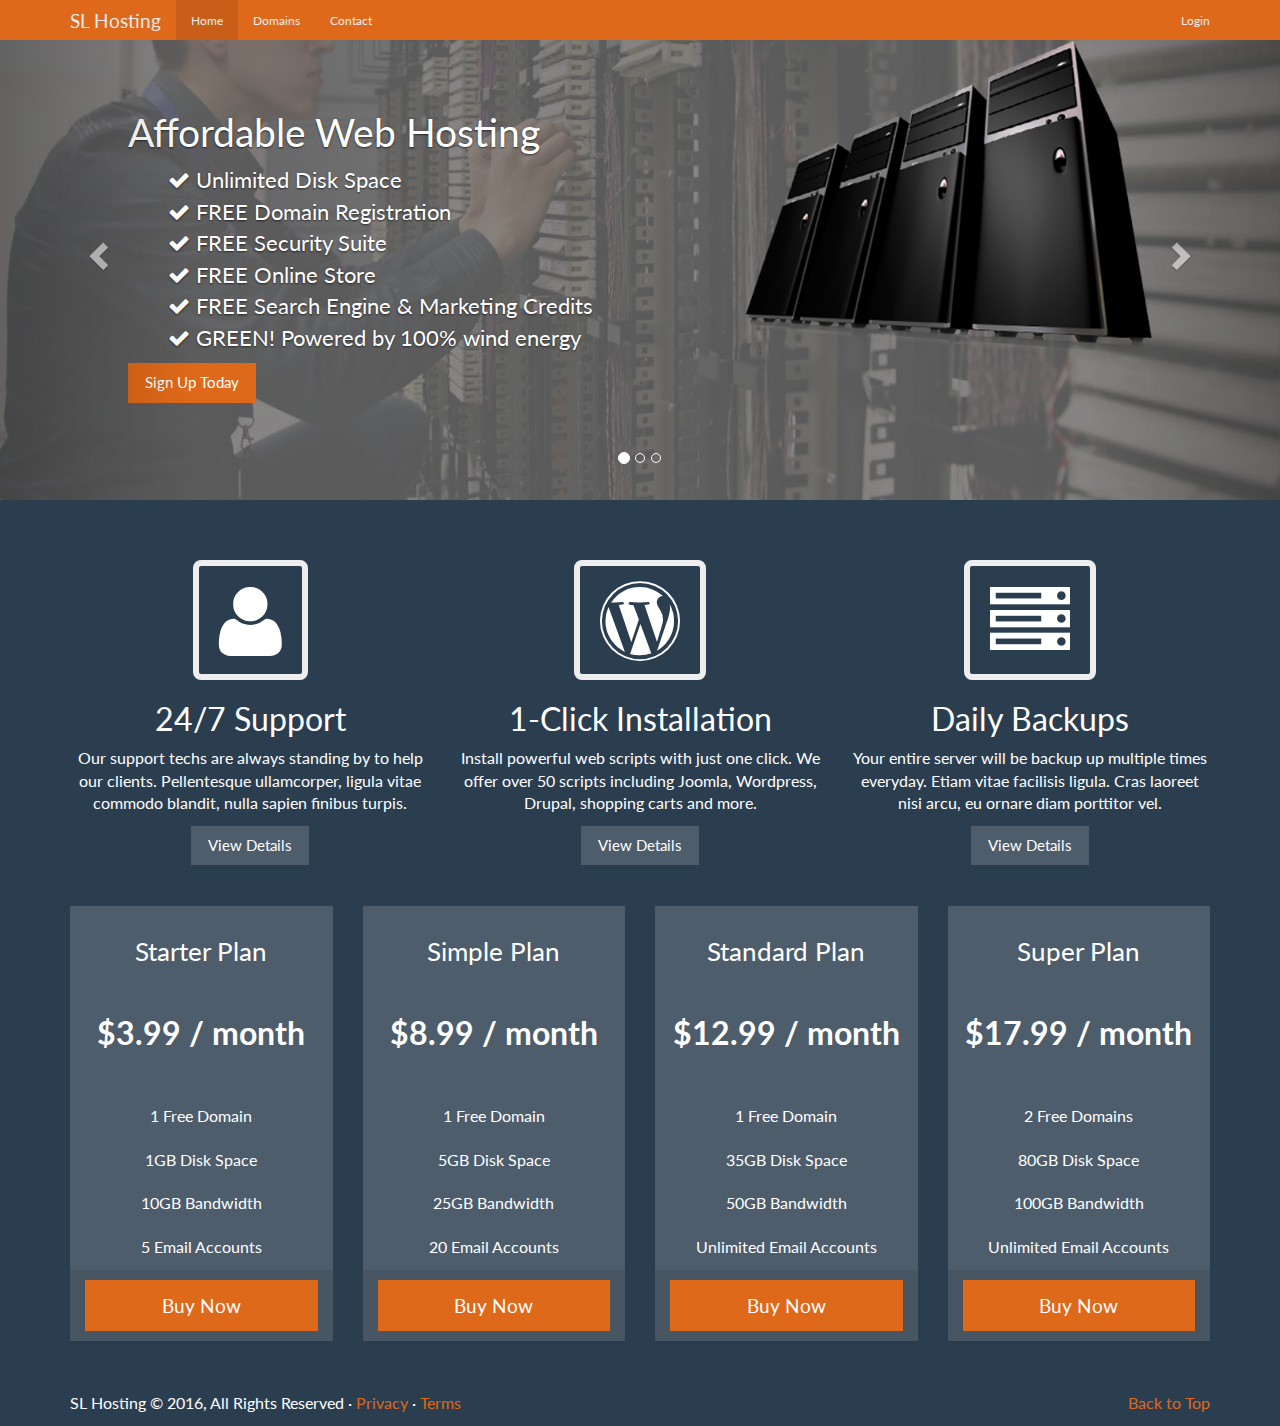
<file: index.html>
<!DOCTYPE html>
<html lang="en">
  <head>
    <meta charset="utf-8">
    <meta http-equiv="X-UA-Compatible" content="IE=edge">
    <meta name="viewport" content="width=device-width, initial-scale=1">

    <title>SL Hosting</title>

    <!-- Bootstrap core CSS -->
    <link href="css/bootstrap.css" rel="stylesheet">

    <!-- Custom styles for this template -->
    <link href="css/style.css" rel="stylesheet">
    <!-- Font-Awesome CSS -->
    <link href="css/font-awesome.css" rel="stylesheet">

  </head>

  <body>

    <nav class="navbar navbar-inverse navbar-fixed-top">
      <div class="container">
        <div class="navbar-header">
          <button type="button" class="navbar-toggle collapsed" data-toggle="collapse" data-target="#navbar" aria-expanded="false" aria-controls="navbar">
            <span class="sr-only">Toggle navigation</span>
            <span class="icon-bar"></span>
            <span class="icon-bar"></span>
            <span class="icon-bar"></span>
          </button>
          <a class="navbar-brand" href="#">SL Hosting</a>
        </div>
        <div id="navbar" class="collapse navbar-collapse">
          <ul class="nav navbar-nav">
            <li class="active"><a href="index.html">Home</a></li>
            <li><a href="domains.html">Domains</a></li>
            <li><a href="contact.html">Contact</a></li>
          </ul>

          <ul class="nav navbar-nav navbar-right">
            <li><a href="#" data-toggle="modal" data-target="#myModal">Login</a></li>
          </ul>
        </div><!--/.nav-collapse -->
      </div>
    </nav>

    <div class="modal fade" id="myModal" tabindex="-1" role="dialog" aria-labelledby="myModalLabel">
      <div class="modal-dialog" role="document">
        <div class="modal-content">
          <div class="modal-header">
            <button type="button" class="close" data-dismiss="modal" aria-label="Close"><span aria-hidden="true">&times;</span></button>
            <h4 class="modal-title" id="myModalLabel">Login</h4>
          </div>
            <div class="modal-body">
              <form>
                <div class="form-group">
                  <label>Email address</label>
                  <input type="email" class="form-control" placeholder="Enter Email">
                </div>
                <div class="form-group">
                  <label>Password</label>
                  <input type="password" class="form-control" placeholder="Enter Password">
                </div>    
              </form>
            </div>
          <div class="modal-footer">
            <button type="submit" class="btn btn-default">Submit</button>
          </div>
        </div>
      </div>
    </div>

    <div id="myCarousel" class="carousel slide" data-ride="carousel">
    <!-- Indicators -->
    <ol class="carousel-indicators">
      <li data-target="#carousel-example-generic" data-slide-to="0" class="active"></li>
      <li data-target="#carousel-example-generic" data-slide-to="1"></li>
      <li data-target="#carousel-example-generic" data-slide-to="2"></li>
    </ol>

    <!-- Wrapper for slides -->
    <div class="carousel-inner" role="listbox">
      <div class="item active">
        <img src="img/bg1.jpg">
        <div class="container">
          <div class="carousel-caption">
            <div class="row">
              <div class="col-md-7">
                <h1>Affordable Web Hosting</h1>
                <ul class="feature-list">
                  <li><i class="fa fa-check"></i> Unlimited Disk Space</li>
                  <li><i class="fa fa-check"></i> FREE Domain Registration</li>
                  <li><i class="fa fa-check"></i> FREE Security Suite</li>
                  <li><i class="fa fa-check"></i> FREE Online Store</li>
                  <li><i class="fa fa-check"></i> FREE Search Engine & Marketing Credits</li>
                  <li><i class="fa fa-check"></i> GREEN! Powered by 100% wind energy</li>
                </ul>
                <p><a href="#" class="btn btn-primary">Sign Up Today</a></p>
              </div>
              
              <div class="col-md-5">
                <img src="img/servers1.png" class="server-image">
              </div>

            </div>
          </div>
        </div>
      </div>

      <div class="item">
        <img src="img/bg2.jpg">
          <div class="carousel-caption">
            <div class="row">
              <div class="col-md-7">
                <h1>24/7 Support</h1>
                <p>Lorem ipsum dolor sit amet, consectetur adipiscing elit. Sed mattis nisi ac libero convallis cursus. Vivamus blandit ligula turpis, et ornare justo pulvinar non. Suspendisse potenti. Duis cursus metus non aliquam convallis.</p>
                <p><a href="#" class="btn btn-primary">Sign Up Today</a></p>
              </div>
              
              <div class="col-md-5">
                <img src="img/servers2.png" class="server-image">
              </div>

            </div>
          </div>
      </div>
      
      <div class="item">
        <img src="img/bg3.jpg">
          <div class="carousel-caption">
            <div class="row">
              <div class="col-md-7">
                <h1>99.9% Uptime</h1>
                <p> Duis cursus metus non aliquam convallis. Mauris cursus dolor ac nunc vehicula, eget viverra ante porta. Curabitur ut ex ut risus rutrum rutrum. In pretium leo sed ex dictum luctus.</p>
                <p><a href="#" class="btn btn-primary">Sign Up Today</a></p>
              </div>
              
              <div class="col-md-5">
                <img src="img/servers3.png" class="server-image">
              </div>

            </div>
          </div>
      </div>

    </div>

    <!-- Controls -->
    <a class="left carousel-control" href="#myCarousel" role="button" data-slide="prev">
      <span class="glyphicon glyphicon-chevron-left" aria-hidden="true"></span>
      <span class="sr-only">Previous</span>
    </a>
    <a class="right carousel-control" href="#myCarousel" role="button" data-slide="next">
      <span class="glyphicon glyphicon-chevron-right" aria-hidden="true"></span>
      <span class="sr-only">Next</span>
    </a>
    </div>
  

  <section class="marketing">
    <div class="container">
      <div class="row">
        <div class="col-md-4">
          <i class="fa fa-user fa-5x fa-border"></i>
          <h2>24/7 Support</h2>
          <p>Our support techs are always standing by to help our clients. Pellentesque ullamcorper, ligula vitae commodo blandit, nulla sapien finibus turpis. </p>
          <p><a href="#" class="btn btn-default">View Details</a></p>
        </div>
        <div class="col-md-4">
          <i class="fa fa-wordpress fa-5x fa-border"></i>
          <h2>1-Click Installation</h2>
          <p>Install powerful web scripts with just one click. We offer over 50 scripts including Joomla, Wordpress, Drupal, shopping carts and more.</p>
          <p><a href="#" class="btn btn-default">View Details</a></p>
        </div>
        <div class="col-md-4">
          <i class="fa fa-server fa-5x fa-border"></i>
          <h2>Daily Backups</h2>
          <p>Your entire server will be backup up multiple times everyday. Etiam vitae facilisis ligula. Cras laoreet nisi arcu, eu ornare diam porttitor vel.</p>
          <p><a href="#" class="btn btn-default">View Details</a></p>
        </div>
      </div>
    </div>
  </section>

  <section class="marketing">
    <div class="container">
      <div class="row">
        <div class="col-xs-6 col-sm-6 col-md-3 col-lg-3">
          <div class="panel price panel-grey">
            <div class="panel-heading arrow_box text-center">
              <h3>Starter Plan</h3>
            </div>
            <div class="panel-body text-center">
              <p class="lead" style="font-size:40px"><strong>$3.99 / month</strong></p>
            </div>
            <ul class="list-group list-group-flush text-center">
              <li class="list-group-item">1 Free Domain</li>
              <li class="list-group-item">1GB Disk Space</li>
              <li class="list-group-item">10GB Bandwidth</li>
              <li class="list-group-item">5 Email Accounts</li>              
            </ul>
            <div class="panel-footer">
              <a href="#" class="btn btn-lg btn-block btn-primary">Buy Now</a>
            </div>
          </div>
        </div>

        <div class="col-xs-6 col-sm-6 col-md-3 col-lg-3">
          <div class="panel price panel-grey">
            <div class="panel-heading arrow_box text-center">
              <h3>Simple Plan</h3>
            </div>
            <div class="panel-body text-center">
              <p class="lead" style="font-size:40px"><strong>$8.99 / month</strong></p>
            </div>
            <ul class="list-group list-group-flush text-center">
              <li class="list-group-item">1 Free Domain</li>
              <li class="list-group-item">5GB Disk Space</li>
              <li class="list-group-item">25GB Bandwidth</li>
              <li class="list-group-item">20 Email Accounts</li>              
            </ul>
            <div class="panel-footer">
              <a href="#" class="btn btn-lg btn-block btn-primary">Buy Now</a>
            </div>
          </div>
        </div>

        <div class="col-xs-6 col-sm-6 col-md-3 col-lg-3">
          <div class="panel price panel-grey">
            <div class="panel-heading arrow_box text-center">
              <h3>Standard Plan</h3>
            </div>
            <div class="panel-body text-center">
              <p class="lead" style="font-size:40px"><strong>$12.99 / month</strong></p>
            </div>
            <ul class="list-group list-group-flush text-center">
              <li class="list-group-item">1 Free Domain</li>
              <li class="list-group-item">35GB Disk Space</li>
              <li class="list-group-item">50GB Bandwidth</li>
              <li class="list-group-item">Unlimited Email Accounts</li>              
            </ul>
            <div class="panel-footer">
              <a href="#" class="btn btn-lg btn-block btn-primary">Buy Now</a>
            </div>
          </div>
        </div>

        <div class="col-xs-6 col-sm-6 col-md-3 col-lg-3">
          <div class="panel price panel-grey">
            <div class="panel-heading arrow_box text-center">
              <h3>Super Plan</h3>
            </div>
            <div class="panel-body text-center">
              <p class="lead" style="font-size:40px"><strong>$17.99 / month</strong></p>
            </div>
            <ul class="list-group list-group-flush text-center">
              <li class="list-group-item">2 Free Domains</li>
              <li class="list-group-item">80GB Disk Space</li>
              <li class="list-group-item">100GB Bandwidth</li>
              <li class="list-group-item">Unlimited Email Accounts</li>              
            </ul>
            <div class="panel-footer">
              <a href="#" class="btn btn-lg btn-block btn-primary">Buy Now</a>
            </div>
          </div>
        </div>


      </div>
    </div>
  </section>

  <footer>
    <div class="container">
      <p class="pull-right"><a href="#">Back to Top</a></p>
      <p>SL Hosting &copy; 2016, All Rights Reserved &middot; <a href="#">Privacy</a> &middot; <a href="#">Terms</a></p>
    </div>
  </footer>



    <!-- Bootstrap core JavaScript
    ================================================== -->
    <!-- Placed at the end of the document so the pages load faster -->
    <script src="https://ajax.googleapis.com/ajax/libs/jquery/1.11.3/jquery.min.js"></script>
    <script src="js/bootstrap.js"></script>
  </body>
</html>
</file>
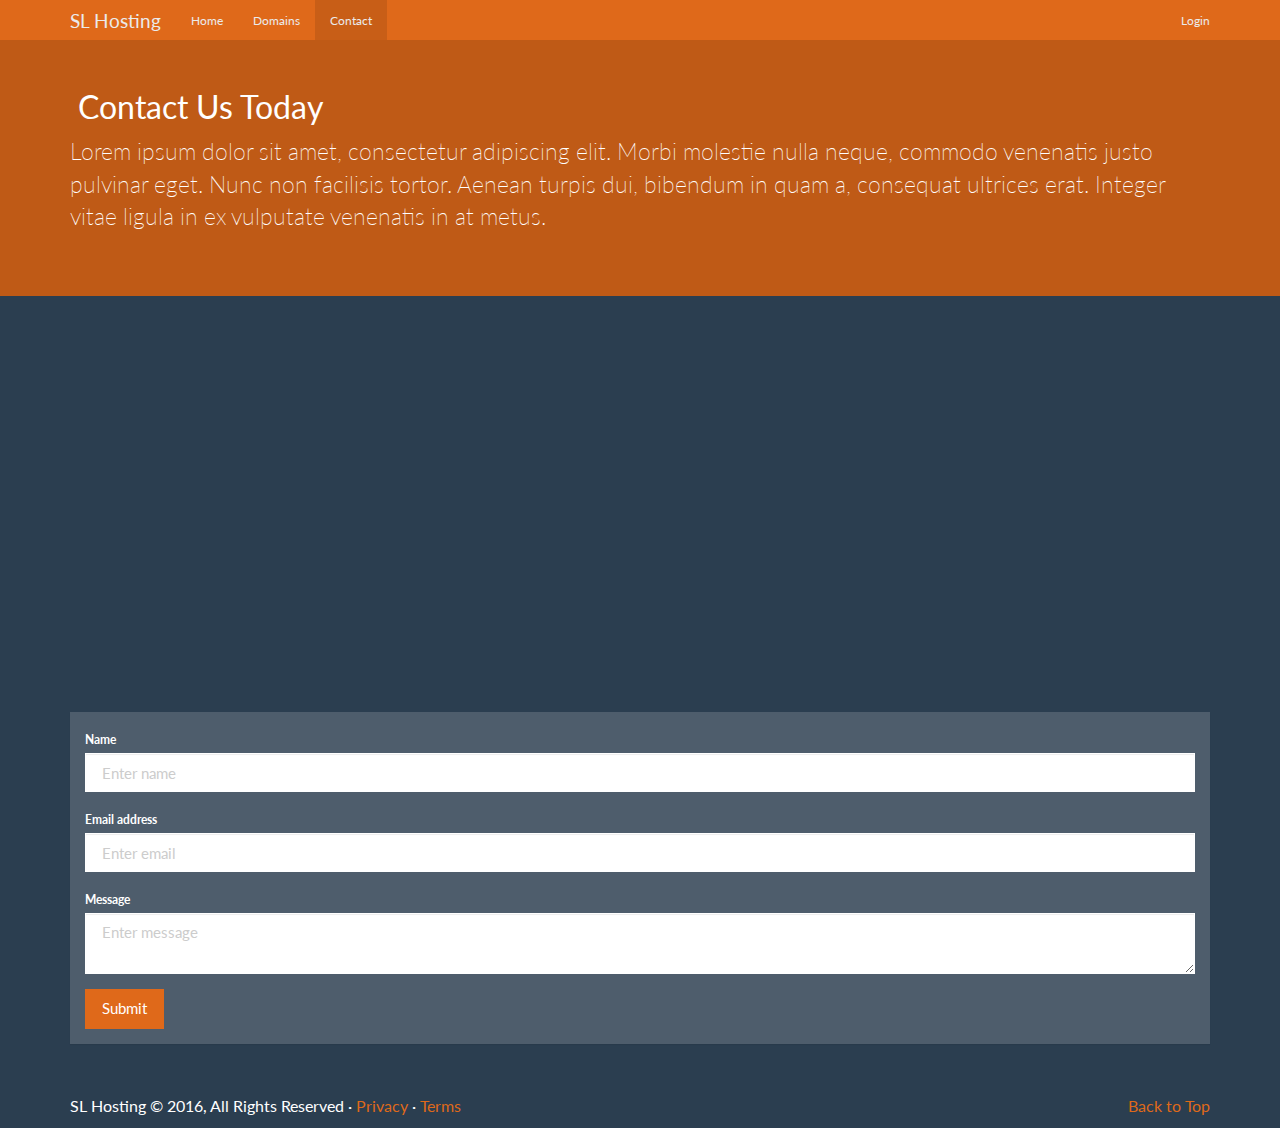
<file: contact.html>
<!DOCTYPE html>
<html lang="en">
  <head>
    <meta charset="utf-8">
    <meta http-equiv="X-UA-Compatible" content="IE=edge">
    <meta name="viewport" content="width=device-width, initial-scale=1">

    <title>SL Hosting: Contact</title>

    <!-- Bootstrap core CSS -->
    <link href="css/bootstrap.css" rel="stylesheet">

    <!-- Custom styles for this template -->
    <link href="css/style.css" rel="stylesheet">
    <!-- Font-Awesome CSS -->
    <link href="css/font-awesome.css" rel="stylesheet">

  </head>

  <body>

    <nav class="navbar navbar-inverse navbar-fixed-top">
      <div class="container">
        <div class="navbar-header">
          <button type="button" class="navbar-toggle collapsed" data-toggle="collapse" data-target="#navbar" aria-expanded="false" aria-controls="navbar">
            <span class="sr-only">Toggle navigation</span>
            <span class="icon-bar"></span>
            <span class="icon-bar"></span>
            <span class="icon-bar"></span>
          </button>
          <a class="navbar-brand" href="#">SL Hosting</a>
        </div>
        <div id="navbar" class="collapse navbar-collapse">
          <ul class="nav navbar-nav">
            <li><a href="index.html">Home</a></li>
            <li><a href="domains.html">Domains</a></li>
            <li class="active"><a href="contact.html">Contact</a></li>
          </ul>

          <ul class="nav navbar-nav navbar-right">
            <li><a href="#" data-toggle="modal" data-target="#myModal">Login</a></li>
          </ul>
        </div><!--/.nav-collapse -->
      </div>
    </nav>

    <div class="modal fade" id="myModal" tabindex="-1" role="dialog" aria-labelledby="myModalLabel">
      <div class="modal-dialog" role="document">
        <div class="modal-content">
          <div class="modal-header">
            <button type="button" class="close" data-dismiss="modal" aria-label="Close"><span aria-hidden="true">&times;</span></button>
            <h4 class="modal-title" id="myModalLabel">Login</h4>
          </div>
            <div class="modal-body">
              <form>
                <div class="form-group">
                  <label>Email address</label>
                  <input type="email" class="form-control" placeholder="Enter Email">
                </div>
                <div class="form-group">
                  <label>Password</label>
                  <input type="password" class="form-control" placeholder="Enter Password">
                </div>    
              </form>
            </div>
          <div class="modal-footer">
            <button type="submit" class="btn btn-default">Submit</button>
          </div>
        </div>
      </div>
    </div>

  <section class="jumbotron">
    <div class="container">
      <h2><i class="fa fa-contact"></i> Contact Us Today</h2>
      <p>Lorem ipsum dolor sit amet, consectetur adipiscing elit. Morbi molestie nulla neque, commodo venenatis justo pulvinar eget. Nunc non facilisis tortor. Aenean turpis dui, bibendum in quam a, consequat ultrices erat. Integer vitae ligula in ex vulputate venenatis in at metus.</p>
    </div>
  </section>

  <section>
    <div class="container">
      <div class="row">
        <div class="col-md-12">
          <iframe src="https://www.google.com/maps/embed/v1/place?q=melbourne&key=AIzaSyAN0om9mFmy1QN6Wf54tXAowK4eT0ZUPrU" width="100%" height="350" frameborder="0" style="border:0"></iframe>
        </div>
      </div>
    </div>
  </section>

  <section>
    <div class="container">
      <div class="row">
        <div class="col-md-12">
          <div class="panel panel-default">
            <div class="panel-body">
              <form>
                <div class="form-group">
                  <label>Name</label>
                  <input type="text" class="form-control" placeholder="Enter name">
                </div>
                <div class="form-group">
                  <label>Email address</label>
                  <input type="email" class="form-control" placeholder="Enter email">
                </div>
                <div class="form-group">
                  <label>Message</label>
                  <textarea class="form-control" placeholder="Enter message"></textarea>
                </div>
                <button type="submit" class="btn btn-primary">Submit</button>
              </form>
            </div>
          </div>
        </div>
      </div>
    </div>
  </section>

  <footer>
    <div class="container">
      <p class="pull-right"><a href="#">Back to Top</a></p>
      <p>SL Hosting &copy; 2016, All Rights Reserved &middot; <a href="#">Privacy</a> &middot; <a href="#">Terms</a></p>
    </div>
  </footer>



    <!-- Bootstrap core JavaScript
    ================================================== -->
    <!-- Placed at the end of the document so the pages load faster -->
    <script src="https://ajax.googleapis.com/ajax/libs/jquery/1.11.3/jquery.min.js"></script>
    <script src="js/bootstrap.js"></script>
  </body>
</html>
</file>
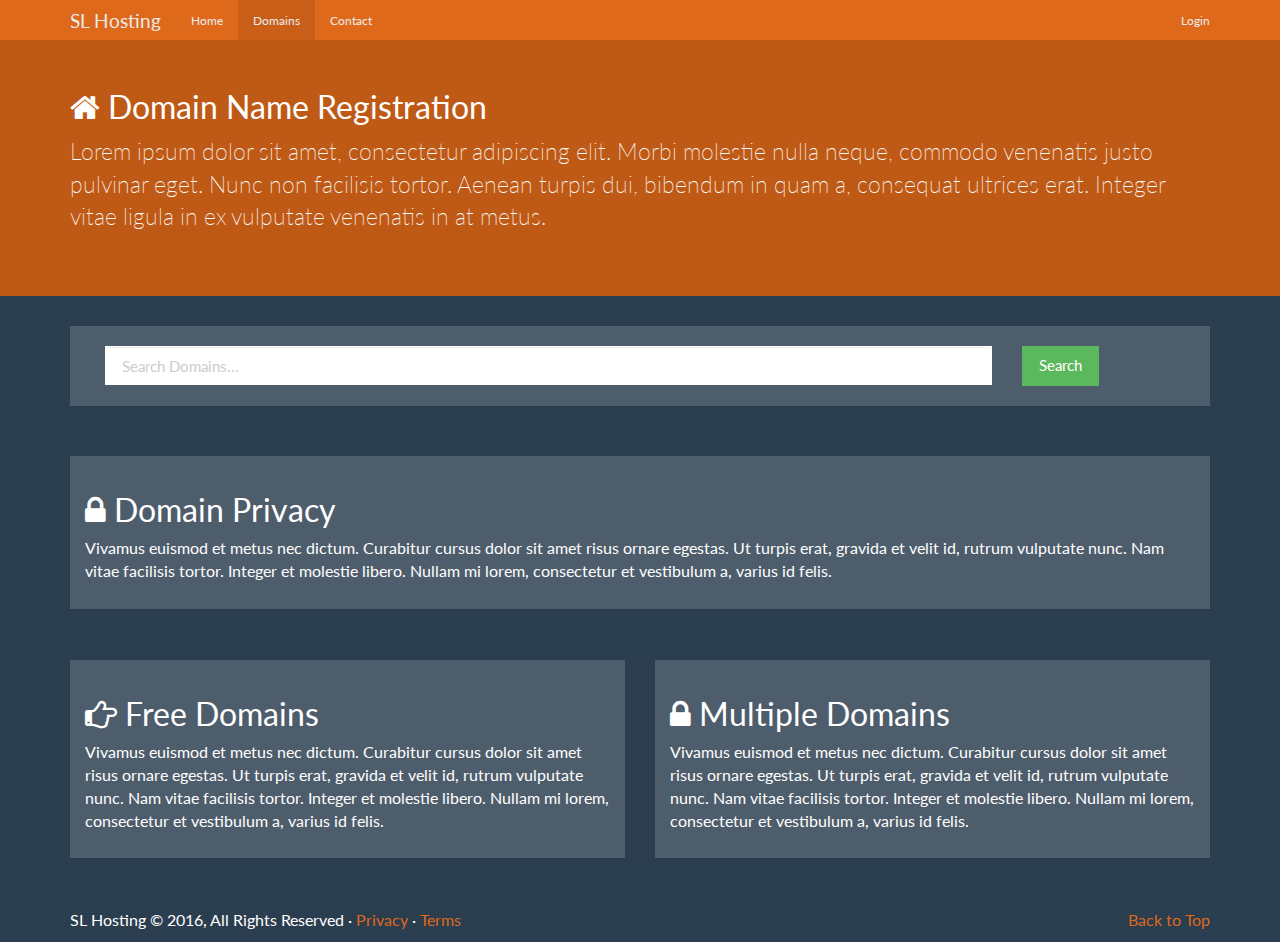
<file: domains.html>
<!DOCTYPE html>
<html lang="en">
  <head>
    <meta charset="utf-8">
    <meta http-equiv="X-UA-Compatible" content="IE=edge">
    <meta name="viewport" content="width=device-width, initial-scale=1">

    <title>SL Hosting: Domains</title>

    <!-- Bootstrap core CSS -->
    <link href="css/bootstrap.css" rel="stylesheet">

    <!-- Custom styles for this template -->
    <link href="css/style.css" rel="stylesheet">
    <!-- Font-Awesome CSS -->
    <link href="css/font-awesome.css" rel="stylesheet">

  </head>

  <body>

    <nav class="navbar navbar-inverse navbar-fixed-top">
      <div class="container">
        <div class="navbar-header">
          <button type="button" class="navbar-toggle collapsed" data-toggle="collapse" data-target="#navbar" aria-expanded="false" aria-controls="navbar">
            <span class="sr-only">Toggle navigation</span>
            <span class="icon-bar"></span>
            <span class="icon-bar"></span>
            <span class="icon-bar"></span>
          </button>
          <a class="navbar-brand" href="#">SL Hosting</a>
        </div>
        <div id="navbar" class="collapse navbar-collapse">
          <ul class="nav navbar-nav">
            <li><a href="index.html">Home</a></li>
            <li class="active"><a href="domains.html">Domains</a></li>
            <li><a href="contact.html">Contact</a></li>
          </ul>

          <ul class="nav navbar-nav navbar-right">
            <li><a href="#" data-toggle="modal" data-target="#myModal">Login</a></li>
          </ul>
        </div><!--/.nav-collapse -->
      </div>
    </nav>

    <div class="modal fade" id="myModal" tabindex="-1" role="dialog" aria-labelledby="myModalLabel">
      <div class="modal-dialog" role="document">
        <div class="modal-content">
          <div class="modal-header">
            <button type="button" class="close" data-dismiss="modal" aria-label="Close"><span aria-hidden="true">&times;</span></button>
            <h4 class="modal-title" id="myModalLabel">Login</h4>
          </div>
            <div class="modal-body">
              <form>
                <div class="form-group">
                  <label>Email address</label>
                  <input type="email" class="form-control" placeholder="Enter Email">
                </div>
                <div class="form-group">
                  <label>Password</label>
                  <input type="password" class="form-control" placeholder="Enter Password">
                </div>    
              </form>
            </div>
          <div class="modal-footer">
            <button type="submit" class="btn btn-default">Submit</button>
          </div>
        </div>
      </div>
    </div>

  <section class="jumbotron">
    <div class="container">
      <h2><i class="fa fa-home"></i> Domain Name Registration</h2>
      <p>Lorem ipsum dolor sit amet, consectetur adipiscing elit. Morbi molestie nulla neque, commodo venenatis justo pulvinar eget. Nunc non facilisis tortor. Aenean turpis dui, bibendum in quam a, consequat ultrices erat. Integer vitae ligula in ex vulputate venenatis in at metus.</p>
    </div>
  </section>

  <section>
    <div class="container">
      <div class="well">
        <div class="col-md-10 col-sm-9 col-xs-8">
          <input type="text" class="form-control domain-search" placeholder="Search Domains...">
        </div>
        <div class="col-md-2 col-sm-3 col-xs-4">
          <input type="button" class="btn btn-success domain-submit" value="Search">
        </div>
      </div>
    </div>
  </section>    

  <section>
    <div class="container">
      <div class="panel panel-default">
        <div class="panel-body">
          <h2><i class="fa fa-lock"></i> Domain Privacy</h2>
          <p>Vivamus euismod et metus nec dictum. Curabitur cursus dolor sit amet risus ornare egestas. Ut turpis erat, gravida et velit id, rutrum vulputate nunc. Nam vitae facilisis tortor. Integer et molestie libero. Nullam mi lorem, consectetur et vestibulum a, varius id felis.</p>
        </div>
      </div>
    </div>
  </section> 

  <section>
    <div class="container">
      <div class="row">
        <div class="col-md-6">
          <div class="panel panel-default">
            <div class="panel-body">
              <h2><i class="fa fa-hand-o-right"></i> Free Domains</h2>
              <p>Vivamus euismod et metus nec dictum. Curabitur cursus dolor sit amet risus ornare egestas. Ut turpis erat, gravida et velit id, rutrum vulputate nunc. Nam vitae facilisis tortor. Integer et molestie libero. Nullam mi lorem, consectetur et vestibulum a, varius id felis.</p>
            </div>
          </div>
        </div>
        <div class="col-md-6">
          <div class="panel panel-default">
            <div class="panel-body">
              <h2><i class="fa fa-lock"></i> Multiple Domains</h2>
              <p>Vivamus euismod et metus nec dictum. Curabitur cursus dolor sit amet risus ornare egestas. Ut turpis erat, gravida et velit id, rutrum vulputate nunc. Nam vitae   facilisis tortor. Integer et molestie libero. Nullam mi lorem, consectetur et vestibulum a, varius id felis.</p>
            </div>
          </div>
        </div>
      </div>
    </div>
  </section> 



  <footer>
    <div class="container">
      <p class="pull-right"><a href="#">Back to Top</a></p>
      <p>SL Hosting &copy; 2016, All Rights Reserved &middot; <a href="#">Privacy</a> &middot; <a href="#">Terms</a></p>
    </div>
  </footer>



    <!-- Bootstrap core JavaScript
    ================================================== -->
    <!-- Placed at the end of the document so the pages load faster -->
    <script src="https://ajax.googleapis.com/ajax/libs/jquery/1.11.3/jquery.min.js"></script>
    <script src="js/bootstrap.js"></script>
  </body>
</html>
</file>
<file: css/style.css>
body {
	color: #fff;
	font-size: 16px;
}

section {
	margin: 20px 0 30px 0;
}

.well {
	overflow: auto;
}

.jumbotron {
	background: #bf5a16;
}

/*Main Carousel*/
.carousel {
	min-height: 500px;
	margin-bottom: 60px;
}

/*Carousel Caption*/
.carousel-caption {
	z-index: 10;
	text-align: left;
	top: 70px;
	right: 10%;
	left: 10%;
	font-size: 22px;
}

.carousel .item {
	height: 500px; 
	background-color: #777;
}

.carousel-inner > .item > img {
	position: relative;
	top: 0px;
	left: 0;
	min-width: 100%;
	height: 500px;
}

/*On larger screens this comes to the edge of it's Div ?*/
.server-image {
	position: relative;
	top: -50px;
	width: 100%;
}

.feature-list {
	list-style: none;
}

/*Marketing Section*/
.marketing {
	text-align: center;
}

.marketing h2 {
	font-weight: normal;
}

/*Price Table Section */
.price strong {
	font-size: 32px;
}
</file>
